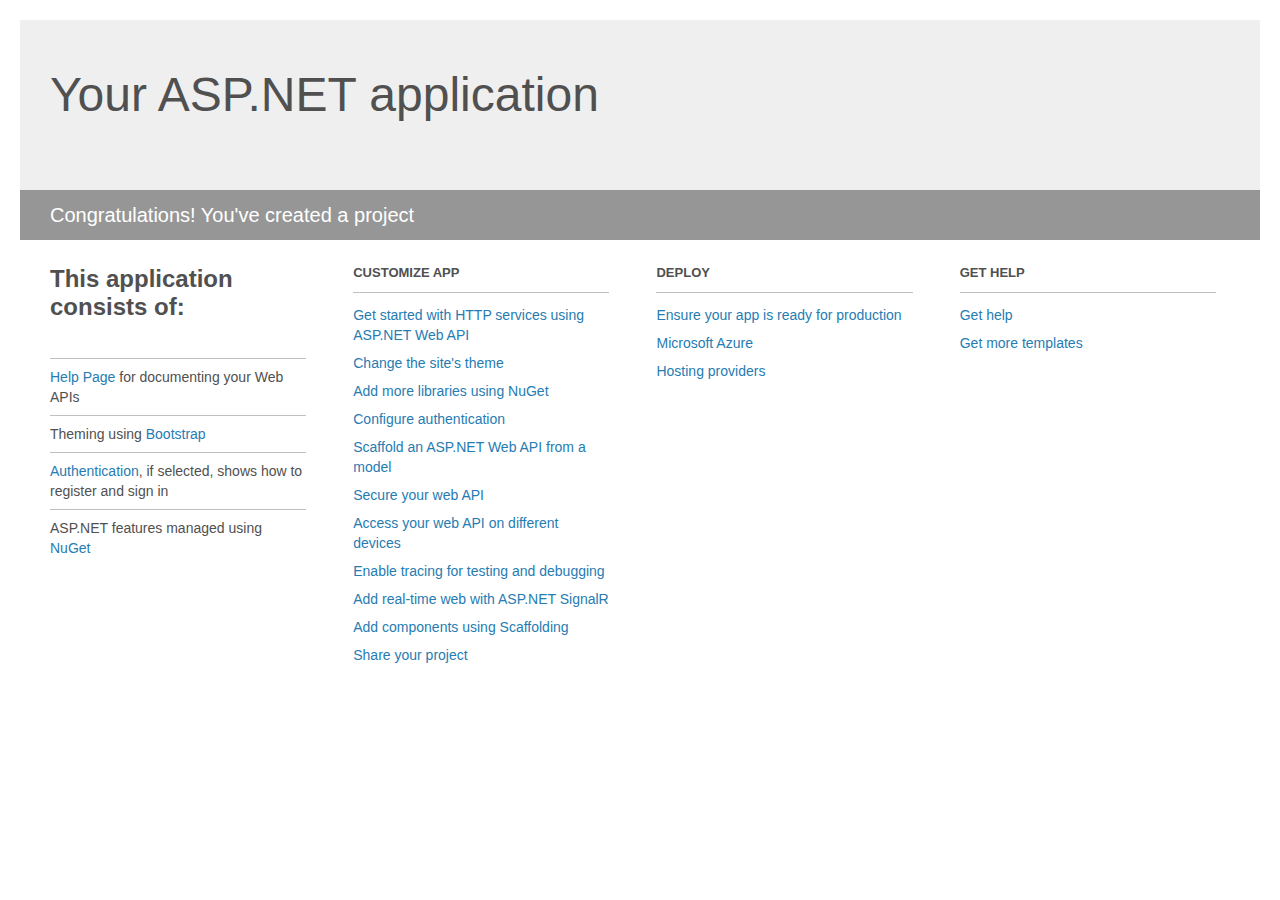
<file: MovieWebAPI/Project_Readme.html>
﻿<!DOCTYPE html>
<html lang="en">
<head>
    <meta charset="utf-8" />
    <title>Your ASP.NET application</title>
    <style>
        body {
            background: #fff;
            color: #505050;
            font: 14px 'Segoe UI', tahoma, arial, helvetica, sans-serif;
            margin: 20px;
            padding: 0;
        }

        #header {
            background: #efefef;
            padding: 0;
        }

        h1 {
            font-size: 48px;
            font-weight: normal;
            margin: 0;
            padding: 0 30px;
            line-height: 150px;
        }

        p {
            font-size: 20px;
            color: #fff;
            background: #969696;
            padding: 0 30px;
            line-height: 50px;
        }

        #main {
            padding: 5px 30px;
        }

        .section {
            width: 21.7%;
            float: left;
            margin: 0 0 0 4%;
        }

            .section h2 {
                font-size: 13px;
                text-transform: uppercase;
                margin: 0;
                border-bottom: 1px solid silver;
                padding-bottom: 12px;
                margin-bottom: 8px;
            }

            .section.first {
                margin-left: 0;
            }

                .section.first h2 {
                    font-size: 24px;
                    text-transform: none;
                    margin-bottom: 25px;
                    border: none;
                }

                .section.first li {
                    border-top: 1px solid silver;
                    padding: 8px 0;
                }

            .section.last {
                margin-right: 0;
            }

        ul {
            list-style: none;
            padding: 0;
            margin: 0;
            line-height: 20px;
        }

        li {
            padding: 4px 0;
        }

        a {
            color: #267cb2;
            text-decoration: none;
        }

            a:hover {
                text-decoration: underline;
            }
    </style>
</head>
<body>

    <div id="header">
        <h1>Your ASP.NET application</h1>
        <p>Congratulations! You've created a project</p>
    </div>

    <div id="main">
        <div class="section first">
            <h2>This application consists of:</h2>
            <ul>
                <li><a href="http://go.microsoft.com/fwlink/?LinkID=615543">Help Page</a> for documenting your Web APIs</li>
                <li>Theming using <a href="http://go.microsoft.com/fwlink/?LinkID=615519">Bootstrap</a></li>
                <li><a href="http://go.microsoft.com/fwlink/?LinkID=320957">Authentication</a>, if selected, shows how to register and sign in</li>
                <li>ASP.NET features managed using <a href="http://go.microsoft.com/fwlink/?LinkID=320958">NuGet</a></li>
            </ul>
        </div>

        <div class="section">
            <h2>Customize app</h2>
            <ul>
                <li><a href="http://go.microsoft.com/fwlink/?LinkID=320959">Get started with HTTP services using ASP.NET Web API</a></li>
                <li><a href="http://go.microsoft.com/fwlink/?LinkID=320960">Change the site's theme</a></li>
                <li><a href="http://go.microsoft.com/fwlink/?LinkID=320961">Add more libraries using NuGet</a></li>
                <li><a href="http://go.microsoft.com/fwlink/?LinkID=320962">Configure authentication</a></li>
                <li><a href="http://go.microsoft.com/fwlink/?LinkID=320963">Scaffold an ASP.NET Web API from a model</a></li>
                <li><a href="http://go.microsoft.com/fwlink/?LinkID=615545">Secure your web API</a></li>
                <li><a href="http://go.microsoft.com/fwlink/?LinkID=615544">Access your web API on different devices</a></li>
                <li><a href="http://go.microsoft.com/fwlink/?LinkID=615546">Enable tracing for testing and debugging</a></li>
                <li><a href="http://go.microsoft.com/fwlink/?LinkID=615530">Add real-time web with ASP.NET SignalR</a></li>
                <li><a href="http://go.microsoft.com/fwlink/?LinkID=615531">Add components using Scaffolding</a></li>
                <li><a href="http://go.microsoft.com/fwlink/?LinkID=615533">Share your project</a></li>
            </ul>
        </div>

        <div class="section">
            <h2>Deploy</h2>
            <ul>
                <li><a href="http://go.microsoft.com/fwlink/?LinkID=615534">Ensure your app is ready for production</a></li>
                <li><a href="http://go.microsoft.com/fwlink/?LinkID=615535">Microsoft Azure</a></li>
                <li><a href="http://go.microsoft.com/fwlink/?LinkID=615536">Hosting providers</a></li>
            </ul>
        </div>

        <div class="section last">
            <h2>Get help</h2>
            <ul>
                <li><a href="http://go.microsoft.com/fwlink/?LinkID=615537">Get help</a></li>
                <li><a href="http://go.microsoft.com/fwlink/?LinkID=615538">Get more templates</a></li>
            </ul>
        </div>
    </div>
</body>
</html>
</file>
